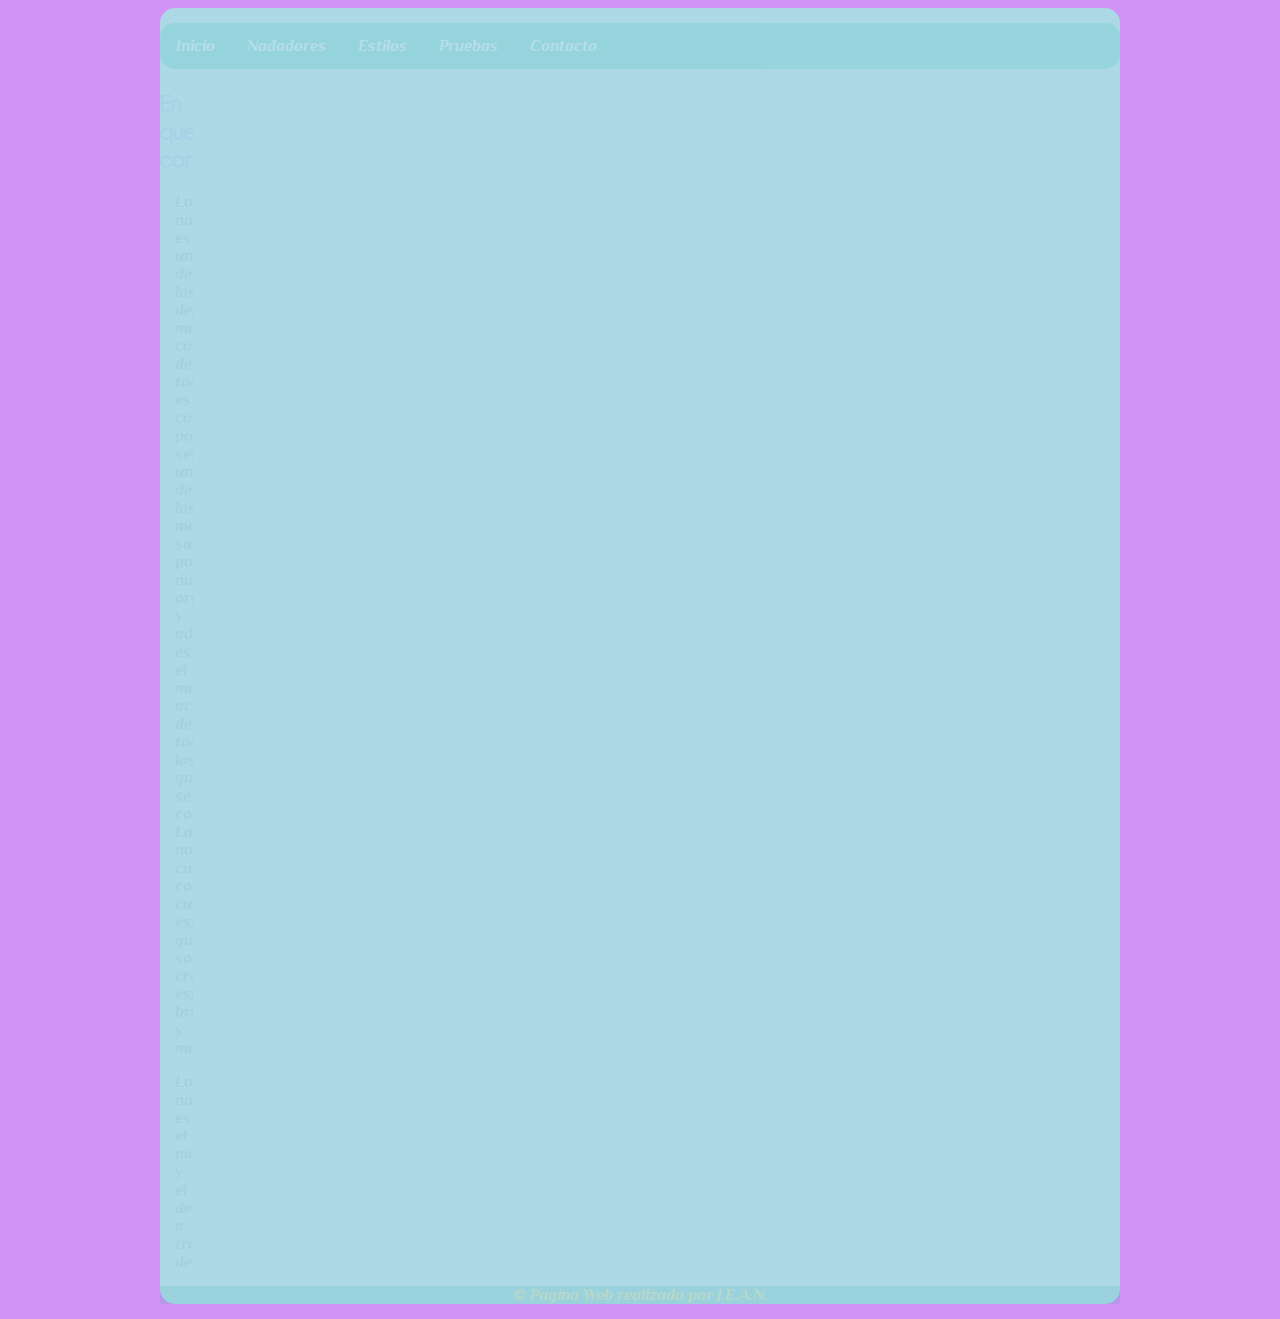
<file: index.html>
<!DOCTYPE html>
<html>
<head>
<meta charset="utf-8">
<title>Natacion</title>
<link rel="stylesheet" type="text/css" href="css/principal.css">
<link rel="icon" type="image/png" href="img/icono.png">
<script src="js/frases.js" type="text/javascript"></script>
<script src="js/jquery-3.3.1.min.js" type="text/javascript"></script>
<script src="js/efectos.js" type="text/javascript"></script>
</head>
	
	<body onLoad="frases();">
		<div class="contenedor">	
		<div class="cabecera">
		<h1>La natacion como deporte</h1>
			<p id="frases"></p>
		</div>
		<div class="menu">
			<ul>
			<li><a href="index.html">Inicio</a></li>
			<li><a href="nadadores.html"> Nadadores</a></li>
			<li><a href="estilos.html">Estilos</a></li>
			<li><a href="pruebas.html">Pruebas</a></li>
			<li><a href="contacto.html">Contacto</a></li>
			</ul>
		</div>
		<div class="cuerpo">
			<h2>En que consiste</h2>
			<p>La natación es uno de los deportes más completos de todos, es conocido por ser uno de los más saludables para nuestro organismo y además es el más aconsejable de todos los que se conocen. La natación cuenta con cuatro estilos, que son: crol, espalda, braza y mariposa.</p>
			<p>La natación es el movimiento y el desplazamiento a través del agua mediante el uso de las extremidades corporales y por lo general sin utilizar ningún instrumento o apoyo para avanzar,<br/>
			 generalmente la natación se hace para recreación, deporte, ejercicio o supervivencia.</p>
			<div class="center"><img src="img/piscina.jpg" alt="Piscina Olimpiadas Rio 2016" width="800px" height="650px"></div>
			
		</div>
		<div class="pie">
			<p>&copy; Pagina Web realizada por J.E.A.N.</p>
		</div>
		</div>

</html>
</file>
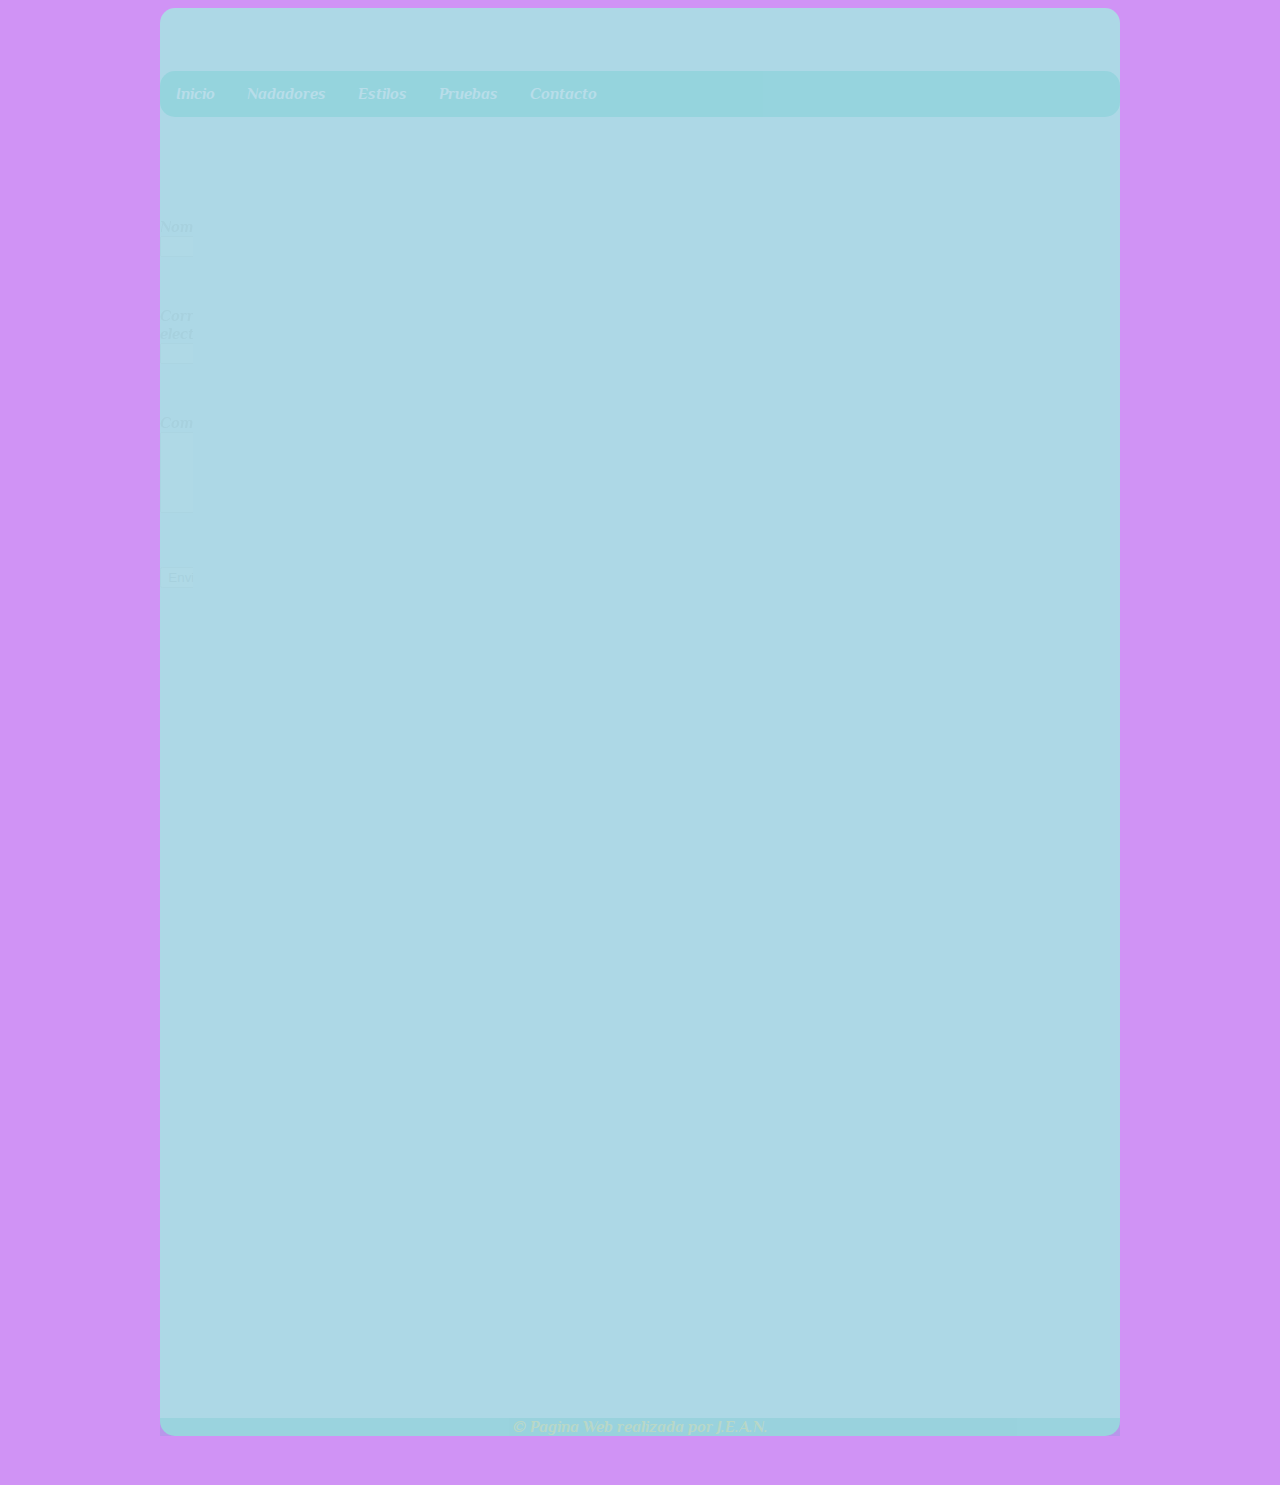
<file: contacto.html>
<!DOCTYPE html>
<html>
<head>
<meta charset="utf-8">
<title>Natacion</title>
<link rel="stylesheet" type="text/css" href="css/principal.css">
<link rel="icon" type="image/png" href="img/icono.png">
<link rel="stylesheet" type="text/css" href="css/contacto.css">
<script src="js/jquery-3.3.1.min.js" type="text/javascript"></script>
<script src="js/efectos.js" type="text/javascript"></script>
</head>
	
	<body>
	<div class="contenedor">
		<div class="cabecera">
		<h1>La natacion como deporte</h1>
			<p id="frases"></p>
		</div>
		<div class="menu">
			<ul>
			<li><a href="index.html">Inicio</a></li>
			<li><a href="nadadores.html"> Nadadores</a></li>
			<li><a href="estilos.html">Estilos</a></li>
			<li><a href="pruebas.html">Pruebas</a></li>
			<li><a href="contacto.html">Contacto</a></li>
			</ul>
		</div>
		<div class="cuerpo">
			<form action="sendemail.php" method="post">
				<div>
       				 <label for="name">Nombre:</label><br>
        			 <input type="text" name="name" />
    			</div>
    			<div>
        			<label for="mail">Correo electronico:</label><br>
        			<input type="email" name="mail" />
    			</div>
    			<div>
        			<label for="msg">Comentarios:</label><br>
        			<textarea rows="5" cols="50" name="msg"></textarea>
   			 	</div>
				<div class="button">
       				 <button type="submit">Enviar</button>
    			</div>

			</form>
			
			
		</div>
		<div class="pie">
			<p>&copy; Pagina Web realizada por J.E.A.N.</p>
		</div>
	</div>

</html>
</file>
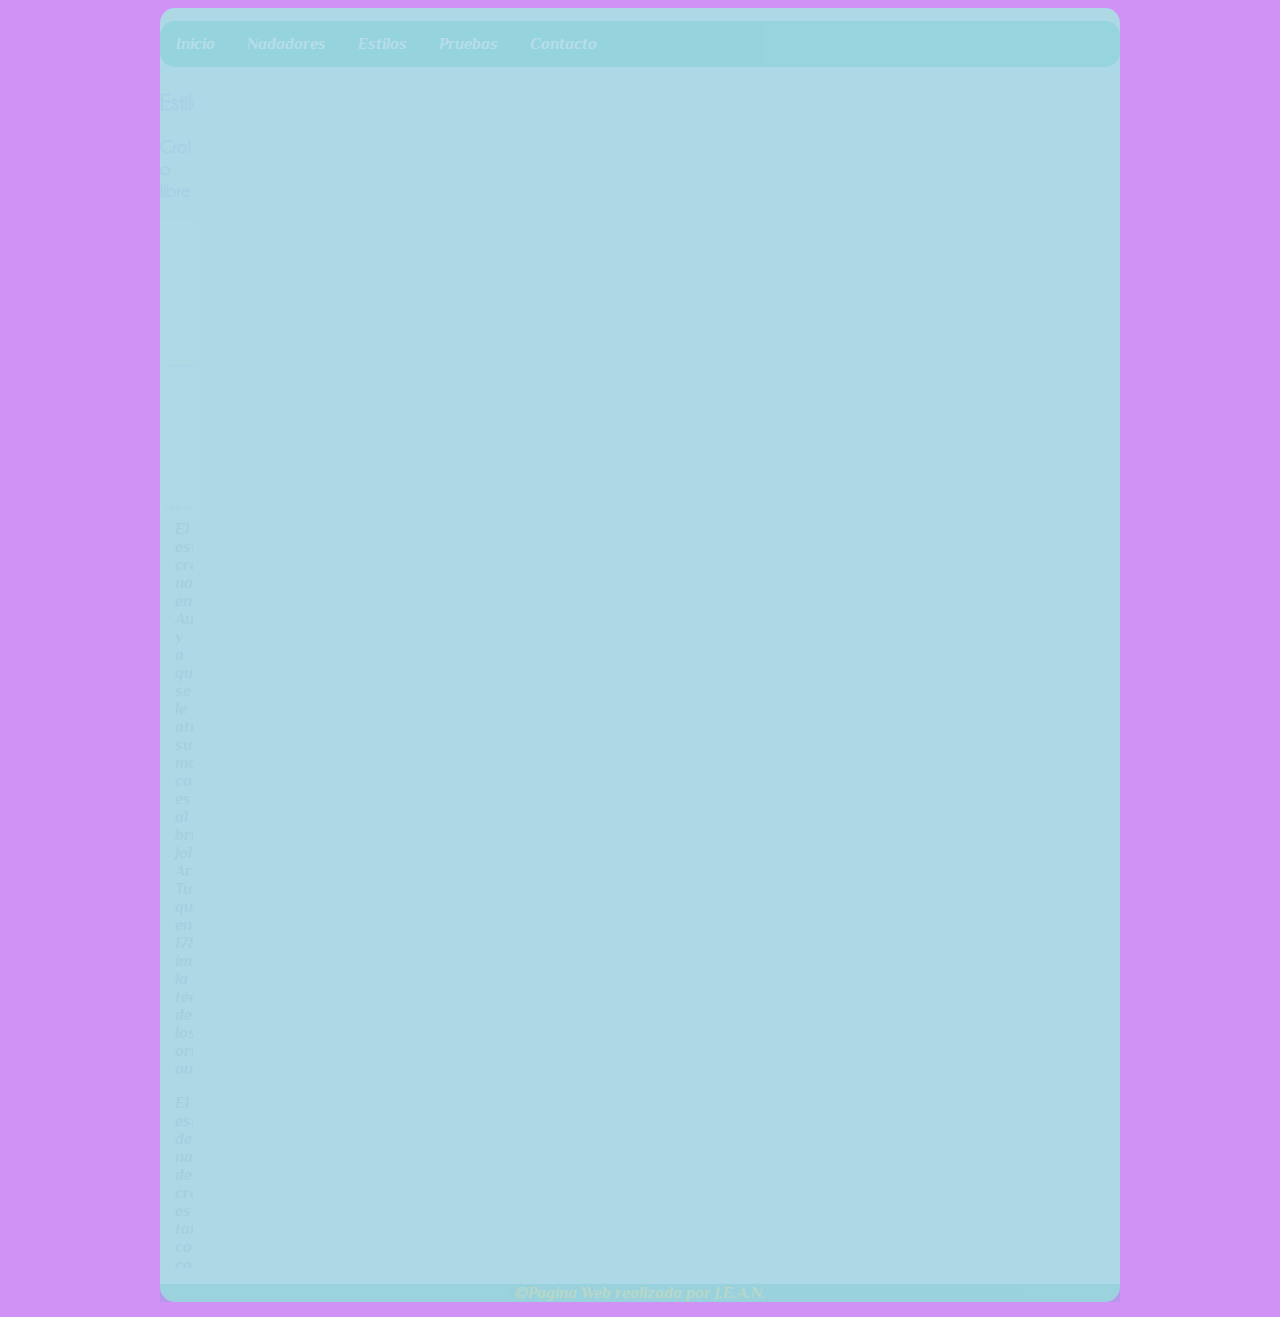
<file: estilos.html>
<!DOCTYPE html>
<html>
<head>
<meta charset="utf-8">
<title>Natacion</title>
<link rel="stylesheet" type="text/css" href="css/principal.css">
<link rel="stylesheet" type="text/css" href="css/estilos.css">
<link rel="icon" type="image/png" href="img/icono.png">
<script src="js/jquery-3.3.1.min.js" type="text/javascript"></script>
<script src="js/efectos.js" type="text/javascript"></script>
</head>
	
	<body>
		<div class="contenedor">
		<div class="cabecera">
		<h1>La natacion como deporte</h1>
		</div>
		<div class="menu">
			<ul>
			<li><a href="index.html">Inicio</a></li>
			<li><a href="nadadores.html"> Nadadores</a></li>
			<li><a href="estilos.html"> Estilos</a></li>
			<li><a href="pruebas.html">Pruebas</a></li>
			<li><a href="contacto.html">Contacto</a></li>
			</ul>
		</div>
		<div class="cuerpo">
		<h2>Estilos</h2>	
		<div class="estilos">
		<h3>Crol o libre</h3>
	
			<img src="img/crol.gif" alt="estilo crol">
				<p>El estilo crol nació en Australia, y a quien se le atribuyen sus movimientos característicos es al británico John Arthur Turdgen, que en 1780 imitaba la técnica de los oriundos australianos.</p>
				<p>El estilo de natación de crol es también conocido como libre en las competiciones. Esto debido a que en las pruebas el nadador puede realizar cualquier estilo de nado, ya sea crol, braza, espalda, mariposa, de lado, perrito, etc., a excepción de las pruebas de individual estilo y relevo combinado, en las cuales estilo libre representa cualquier estilo diferente a espalda, braza o mariposa.</p>
				<p>la hora de practicar el popular estilo crol, todo entrenador personal de natación tienen como objetivo conseguir que el nadador se halle en posición ventral, o sea boca abajo y se traslade realizando un movimiento de ambos brazos (conocido como brazada) de manera alternada, parecido al de las aspas de un molino, respire de  manera lateral  y que pueda dar una cantidad cambiante de batidos de pierna (conocido como patada). Por su rapidez, eficacia y comodidad el crol es la forma de nado más empleada hoy en día.</p></div>
		<div class="estilos">
			<h3>Braza</h3>
			<img src="img/braza.gif" alt="Estilo braza">
			<p>La braza o llamado también estilo pecho, es además, el más lento de todos los estilos representativos en la natación competidora.</p>
			<p>En el estilo braza o pecho, el nadador se ubica en posición ventral y ejecuta movimientos sincrónicos y armoniosos de brazos y piernas. Aquí los hombros y las caderas efectúan un movimiento ascendente y descendente, sumado a la coordinación del movimiento de los brazos, lo cual permite efectuar la inspiración y se trabaja sobre la flexibilidad de los músculos.</p>
			<p>Por otra parte, una característica más del estilo braza y que marca la diferencia con el resto de los estilos radica en el impulso, es decir la propulsión. Esto es que, tanto la brazada y la patada en este estilo aportan por igual un 50 % de importancia.</p></div>
		<div class="estilos">
			<h3>Mariposa</h3>
			<img src="img/mariposa.gif" alt="Estilo Mariposa">
			<p>El estilo mariposa es el más reciente de los cuatro estilos que se conocen en la natación. Este estilo emerge como una variedad de la braza durante la década del 50.</p>
			<p>El estilo de mariposa depende la posición que adopta el nadador, la ventral. Los movimientos tanto de piernas como de brazos son muy parecidos a los hechos en el estilo crol, con algunas variantes,  de forma paralela.</p>
			<P>Por otro lado, este estilo demanda una excelente coordinación entre extremidades superiores e inferiores. Además para mejorar la técnica de la natación, es importante que estas extremidades realizan un movimiento parecido al aleteo de los delfines, por ese motivo es que también se le conoce como “patada de delfín”. El estilo mariposa se ha convertido en uno de los más difíciles debido a que demanda costosos niveles tanto de fuerza como de coordinación. No debemos olvidarnos de otra característica que posee este estilo, el cual es, un movimiento ondeante permanente de todo el cuerpo, en forma de una “S”, el mismo que para lograr una mayor propulsión dentro del agua debe estar cabalmente coordinada con las piernas y los brazos.</P></div>
		<div class="estilos"><h3>Espalda</h3>
			<img src="img/espalda.gif" alt="Estilo espalda">
			<p>Dentro del deporte de la natación el estilo espalda es el tercero en cuanto a rapidez, muy próximo a la mariposa (segundo), y alejado de la braza que viene a ser el cuarto.</p>
			<p>Es necesario mencionar que durante mucho tiempo a este estilo se le conoció e incluso en muchos textos continúa llamándosele “crol de espaldas”. Su característica principal es estar de espaldas teniendo un movimiento intercalado de brazos y piernas, además de un singular movimiento de hombros que se efectúa en todo el nado. A ese movimiento de las piernas en espalda se le conoce como batida de espalda o batida dorsal. El estilo espalda es el que más se recomienda a personas mayores o quienes tengan dificultades de espalda, cuello o columna.</p></div>
			
		</div>
		<div class="pie">
			<p>&copy;Pagina Web realizada por J.E.A.N.</p>		
		</div>
		</div>

</html>
</file>
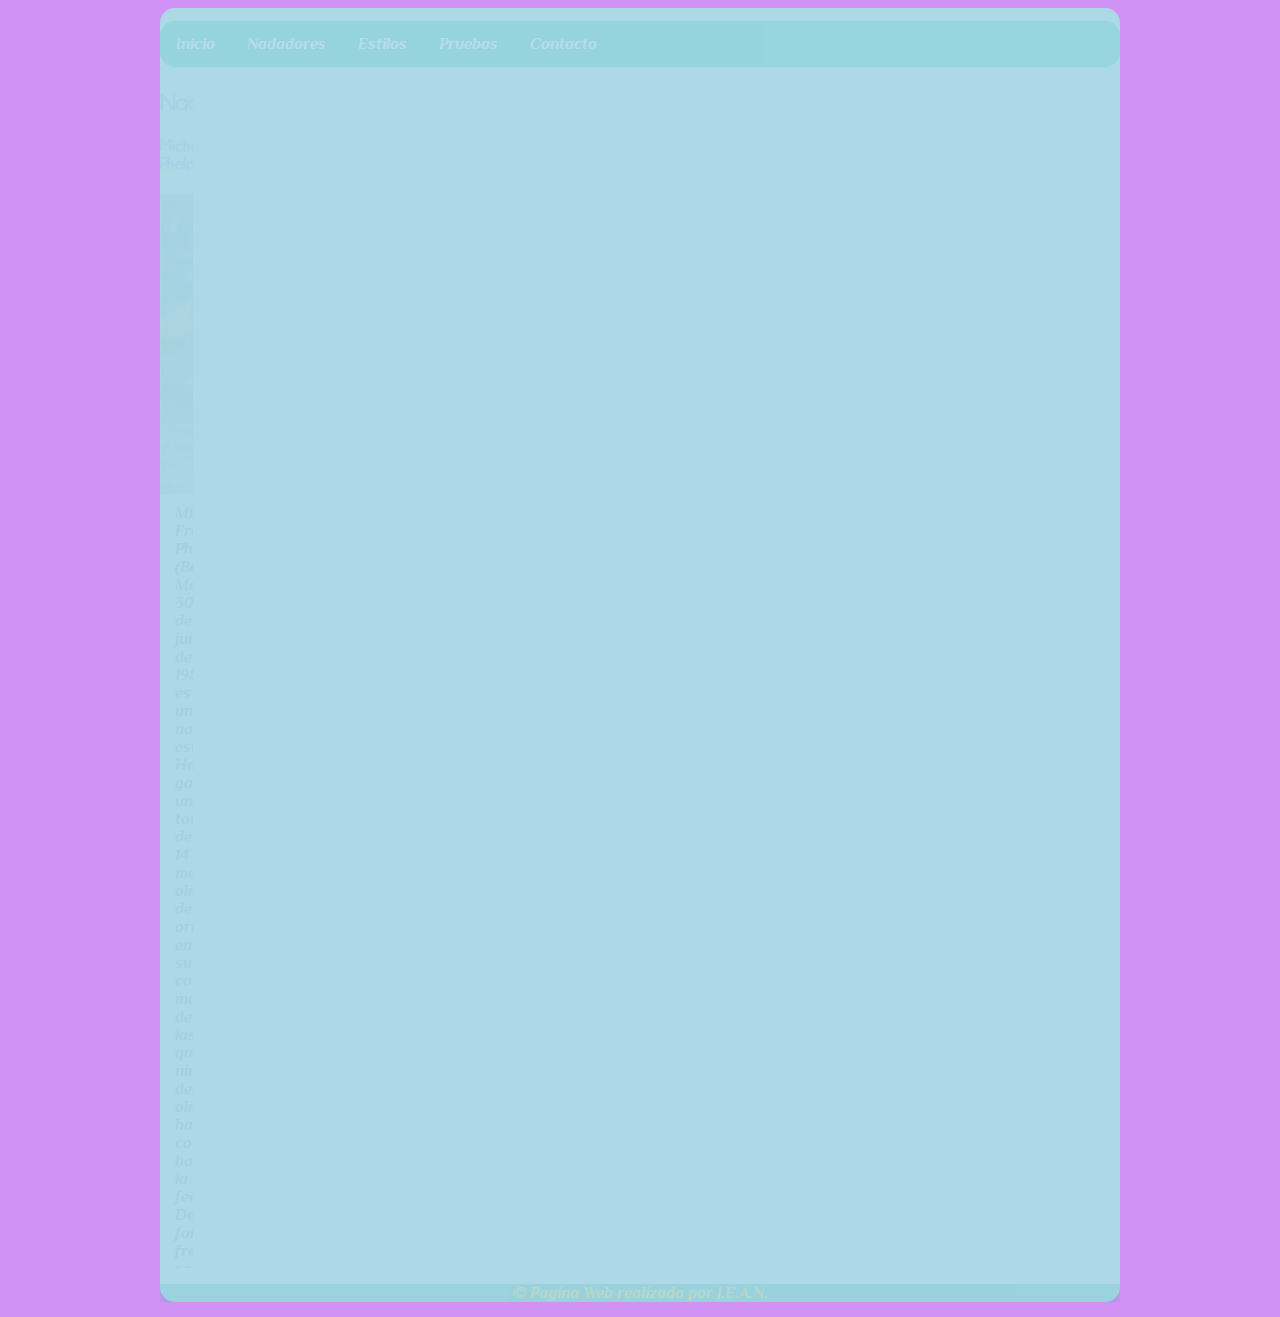
<file: nadadores.html>
<!DOCTYPE html>
<html>
<head>
<meta charset="utf-8">
<title>Natacion</title>
<link rel="stylesheet" type="text/css" href="css/principal.css">
<link rel="stylesheet" type="text/css" href="css/nadadores.css">
<link rel="icon" type="image/png" href="img/icono.png">
<script src="js/jquery-3.3.1.min.js" type="text/javascript"></script>
<script src="js/efectos.js" type="text/javascript"></script>
</head>
	
	<body>
	<div class="contenedor">
		<div class="cabecera">
		<h1>La natacion como deporte</h1>
		</div>
		<div class="menu">
			<ul>
			<li><a href="index.html">Inicio</a></li>
			<li><a href="nadadores.html">Nadadores</a></li>
			<li><a href="estilos.html"> Estilos</a></li>
			<li><a href="pruebas.html">Pruebas</a></li>
			<li><a href="contacto.html">Contacto</a></li>
			</ul>
		</div>
		<div class="cuerpo">
			<h2>Nadadores</h2>
			
				<div class="nadador">
				<h4> Michael Phelps</h4>
					<img src="img/michaelphelps.jpg" alt="Michael Phelps">
					<p>Michael Fred Phelps (Baltimore, Maryland, 30 de junio de 1985) es un nadador estadounidense. Ha ganado un total de 14 medallas olímpicas de oro en su carrera, más de las que ningún deportista olímpico ha conseguido hasta la fecha. De forma frecuente, se le menciona como el mejor nadador de la historia.</p>
					<p>Tiene un total de 22 medallas olímpicas, la mayoría de los atletas en los Juegos Olímpicos. Su cuenta de 18 medallas de oro olímpicas es también un récord.</p></div>
				<div class="nadador"><h4>Ian Thorpe</h4>
					<img src="img/ianthorpe.jpg" alt="Ian Thorpe">
					<p>Ian James Thorpe, OAM (Milperra, Sídney, 13 de octubre de 1982), es un nadador australiano ya retirado, apodado Thorpedo y Thorpey. Ganó cinco medallas de oro en Juegos Olímpicos, siendo la mayor marca conseguida por cualquier deportista australiano, y en 2001 se convirtió en la única persona en ganar seis medallas de oro en un solo Campeonato Mundial de Natación.</p></div>
					<div class="nadador"><h4>Rafael Muñoz</h4>
					<img src="img/rafaelmuñoz.jpg" alt="Rafael Muñoz">
					<p>Rafael Muñoz Pérez (Córdoba, 3 de marzo de 1988) es un nadador español, especialista en el estilo mariposa. Actualmente es el plusmarquista mundial de los 50 m mariposa en piscina larga, y también tiene la tercera mejor marca de todos los tiempos en los 100 m mariposa. En 2010 se proclamó campeón de Europa de los 50 m mariposa en Budapest, revalidándolo dos años después en Debrecen.</p></div>	
			  
				<div class="nadador"><h4>Jenny Thompson</h4>
					<img src="img/jennythompson.jpg" alt="Jenny Thompson">
					<p>Jennifer "Jenny" Thompson (n. el 25 de febrero de 1973 en Danvers, Massachusetts, Estados Unidos) es una nadadora estadounidense especialista en pruebas de velocidad. Es la deportista de Estados Unidos que más medallas olímpicas ha ganado a lo largo de la historia, con 12 medallas entre 1992 y 2004, ocho de ellas de oro. Se la conoce popularmente como Jenny Thompson.</p></div>
				<div class="nadador"><h4>Mireia Belmonte</h4>
					<img src="img/mireaiabelmonte.jpg" alt="Mireaia Belmonte">
			        <p>Mireia Belmonte García (Badalona, Barcelona, 10 de noviembre de 1990) es una nadadora española, campeona olímpica, mundial y europea, que compite en las categorías de estilos, mariposa y libre. La nadadora barcelonesa ha participado en tres Juegos Olímpicos. Debutó en la competición olímpica con 17 años, en Pekín 2008. Su segunda participación fue en Londres 2012, en los que estrenó su medallero olímpico con dos platas en 200 m mariposa y en 800 m libres, rebajando en cuatro segundos el récord de España. En los más recientes de Río 2016, se proclamó campeona olímpica de 200 m mariposa, –prueba en la que se ha proclamado a su vez, campeona mundial y europea–, y logró la medalla de bronce en 400 m estilos.</p></div>
				<div class="nadador"><h4>katinka Hosszú</h4>
					<img src="img/katinkahosszu.jpg" alt="Katinka Hosszú">
					<p>Katinka Hosszú (Pécs, 3 de mayo de 1989) es una nadadora húngara que se proclamó campeona del mundo en los 400 m estilos en 2009 y en los 200 y 400 m estilos en 2013, 2015 y 2017. Ganó medalla de oro en los Juegos Olímpicos de Río de Janeiro 2016, donde rompió el récord mundial con 4:26:36 en los 400 metros combinado.</p></div>
		</div>
		<div class="pie">
			<p>&copy; Pagina Web realizada por J.E.A.N.</p>
		</div>
	</div>

</html>
</file>
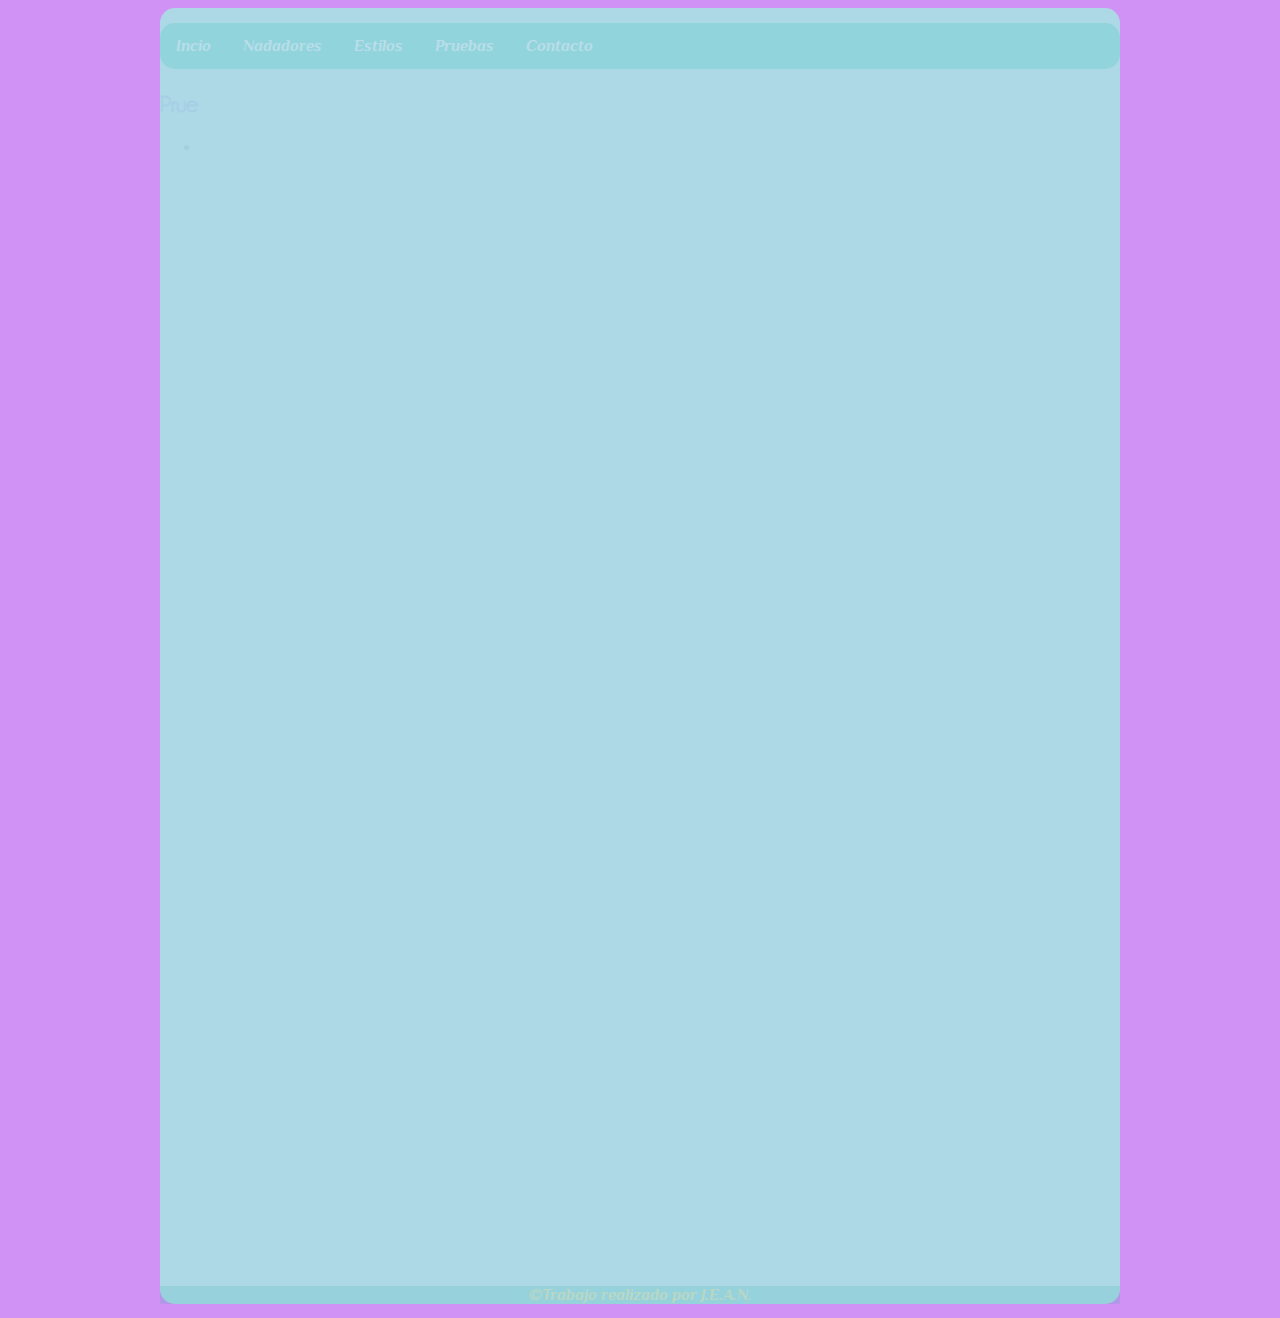
<file: pruebas.html>
<!DOCTYPE html>
<html>
<head>
<meta charset="utf-8">
<title>Natacion</title>
<link rel="stylesheet" type="text/css" href="css/principal.css">
<link rel="icon" type="image/png" href="img/icono.png">
<script src="js/jquery-3.3.1.min.js" type="text/javascript"></script>
<script src="js/efectos.js" type="text/javascript"></script>
</head>
	
	<body>
		<div class="contenedor">
		<div class="cabecera">
		<h1>La natacion como deporte</h1>
		</div>
		<div class="menu">
			<ul>
			<li><a href="index.html">Incio</a></li>
			<li><a href="nadadores.html"> Nadadores</a></li>
			<li><a href="estilos.html">Estilos</a></li>
			<li><a href="pruebas.html">Pruebas</a></li>
			<li><a href="contacto.html">Contacto</a></li>
			</ul>
		</div>
		<div class="cuerpo">
			<h2>Pruebas</h2>
				<ul>
					<li>50 metros: estilo libre, espalda, pecho (braza), mariposa.</li>
					<iframe width="854" height="480" src="https://www.youtube.com/embed/0qAhcNuqlgA" frameborder="0" allow="autoplay; encrypted-media" allowfullscreen></iframe>
					<iframe width="854" height="480" src="https://www.youtube.com/embed/usc1U9HZVHY" frameborder="0" allow="autoplay; encrypted-media" allowfullscreen></iframe>
					<iframe width="854" height="480" src="https://www.youtube.com/embed/Ob-5n4n8h1w" frameborder="0" allow="autoplay; encrypted-media" allowfullscreen></iframe>
					<iframe width="854" height="480" src="https://www.youtube.com/embed/YoMi2URZVnk" frameborder="0" allow="autoplay; encrypted-media" allowfullscreen></iframe>
					<li>100 metros: estilo libre, espalda, pecho (braza), mariposa.</li>
					<iframe width="854" height="480" src="https://www.youtube.com/embed/b0_LsP-7OR8" frameborder="0" allow="autoplay; encrypted-media" allowfullscreen></iframe>
					<iframe width="854" height="480" src="https://www.youtube.com/embed/VUPqQPm-VdU" frameborder="0" allow="autoplay; encrypted-media" allowfullscreen></iframe>
					<iframe width="854" height="480" src="https://www.youtube.com/embed/pNAnEiWxIIM" frameborder="0" allow="autoplay; encrypted-media" allowfullscreen></iframe>
					<iframe width="854" height="480" src="https://www.youtube.com/embed/w4E5mqGnzIc" frameborder="0" allow="autoplay; encrypted-media" allowfullscreen></iframe>
					<li>200 metros: estilo libre, espalda, pecho (braza), mariposa.</li>
					<iframe width="854" height="480" src="https://www.youtube.com/embed/8THlKREGc74" frameborder="0" allow="autoplay; encrypted-media" allowfullscreen></iframe>
					<iframe width="854" height="480" src="https://www.youtube.com/embed/86OrLBXCjho" frameborder="0" allow="autoplay; encrypted-media" allowfullscreen></iframe>
					<iframe width="854" height="480" src="https://www.youtube.com/embed/e-XGSYnhUjg" frameborder="0" allow="autoplay; encrypted-media" allowfullscreen></iframe>
					<iframe width="854" height="480" src="https://www.youtube.com/embed/dHYAIe8nKFg" frameborder="0" allow="autoplay; encrypted-media" allowfullscreen></iframe>
					<li>400 metros: estilo libre, combinados (estilos).</li>
					<iframe width="854" height="480" src="https://www.youtube.com/embed/xHYTdb630zA" frameborder="0" allow="autoplay; encrypted-media" allowfullscreen></iframe>
					<li>800 metros: estilo libre (femenino).</li>
					<iframe width="854" height="480" src="https://www.youtube.com/embed/3SIOr1NQ3ms" frameborder="0" allow="autoplay; encrypted-media" allowfullscreen></iframe>
					<li>1500 metros: estilo libre (masculino).</li>
					<iframe width="854" height="480" src="https://www.youtube.com/embed/T5FlDy3YmDQ" frameborder="0" allow="autoplay; encrypted-media" allowfullscreen></iframe>
					<li>4 x 100 metros: estilo libre, combinados (estilos).</li>
					<iframe width="854" height="480" src="https://www.youtube.com/embed/H3clvk35Uww" frameborder="0" allow="autoplay; encrypted-media" allowfullscreen></iframe>
					<li>4 x 200 metros: estilo libre.</li>
					<iframe width="854" height="480" src="https://www.youtube.com/embed/lYutNG1Dnjs" frameborder="0" allow="autoplay; encrypted-media" allowfullscreen></iframe>
				</ul>
			
		</div>
		<div class="pie">
			<p>&copy;Trabajo realizado por J.E.A.N.</p>
		</div>
		</div>

</html>
</file>
<file: css/principal.css>
@charset "utf-8";
/* CSS Document */
@font-face {
    font-family: "Champagne & Limousines";
    src: url(champagne_limousines/Champagne%20&%20Limousines.ttf);
}
@font-face {
	font-family: "quicksand";
	src: url(quicksand/Quicksand_Book.otf)
}
@font-face {
	font-family: "strange";
	src: url(strange_shadow/Strange%20Shadow.ttf)
}
@font-face {
	font-family: "philosopher";
	src: url(philosopher/Philosopher-BoldItalic.ttf)
}

body{
	background-color: #D093F5;
	text-align: justify;
	
	
}
div.contenedor{
	background-color: lightblue;
	width: 960px;
	margin: 0 auto;
	border-radius: 15px;
}

div.cabecera{
	font-family : "strange";
	text-align: center;
	text-shadow: 2px 2px red;
	padding: 10px;
}
div.cabecera p {
	text-shadow: none;
	
}
div.menu ul {
	list-style-type: none;
	margin: 0;
	padding: 0;
	overflow: hidden;
	background: #03BFAA;
	font-family: "quicksand";
	border-radius: 15px;
}
div.menu li {
	float: left;
}
div.center{
	text-align: center;
	
}
.menu li a {
	display: block;
	color:white;
	text-align: center;
	padding: 14px 16px;
	text-decoration: none;
}
.menu li a:hover{
	background-color: aquamarine;
	color: darkviolet;
}
div.cuerpo {
	font-family: "Champagne & Limousines";
	color:black;
	min-height: 1200px;
	padding: 10px;
	
}
div.pie {
	font-family: Gotham, "Helvetica Neue", Helvetica, Arial, "sans-serif";
	text-align: center;
	background-color: lightseagreen;
	color: gold;
	clear: both;
}
p{
	margin-left: 15px;
	margin-right: 15px;
	font-family: "philosopher";
	text-align: center;	
}
iframe {
	clear: both;
}
h2{
	color: #0713F5;
	text-align: left;
	
}
h3{
	clear: left;
	display: block;
	color:#0713F5;
	text-align: left;
	text-decoration: none
}
h4{
	color: #0713F5;
}
li{
	font-family: "philosopher"
}
div label {
	font-family:  "philosopher"
}
</file>
<file: css/contacto.css>
@charset "utf-8";
/* CSS Document */
div{
	text-align: center;
	margin-top: 50px;
	margin-bottom: 50px;
}
</file>
<file: css/estilos.css>
@charset "utf-8";
/* CSS Document */
div.estilos img{
	width: 300px;
	height: 300px; 
	float: left;
	clear: left;
	
}
div.estilos {
	clear: left;
}
h2{
	color:#0713F5;
	text-align: left;
	
}
h3{
	clear: left;
	display: block;
	color:#0713F5;
	text-align: left;
	text-decoration: none
}
</file>
<file: css/nadadores.css>
@charset "utf-8";
/* CSS Document */



div.nadador img{
	width: 300px;
	height: 300px; 
	float: left;
	clear: left;
	margin-bottom: 10px;
}
div.nadador {
	clear: left;
}
h2{
	color: #0713F5;
	text-align: left;
	
}
h3{
	clear: left;
	display: block;
	color:#0713F5;
	text-align: left;
	text-decoration: none
}
h4{
	color: #0713F5;
}
</file>
